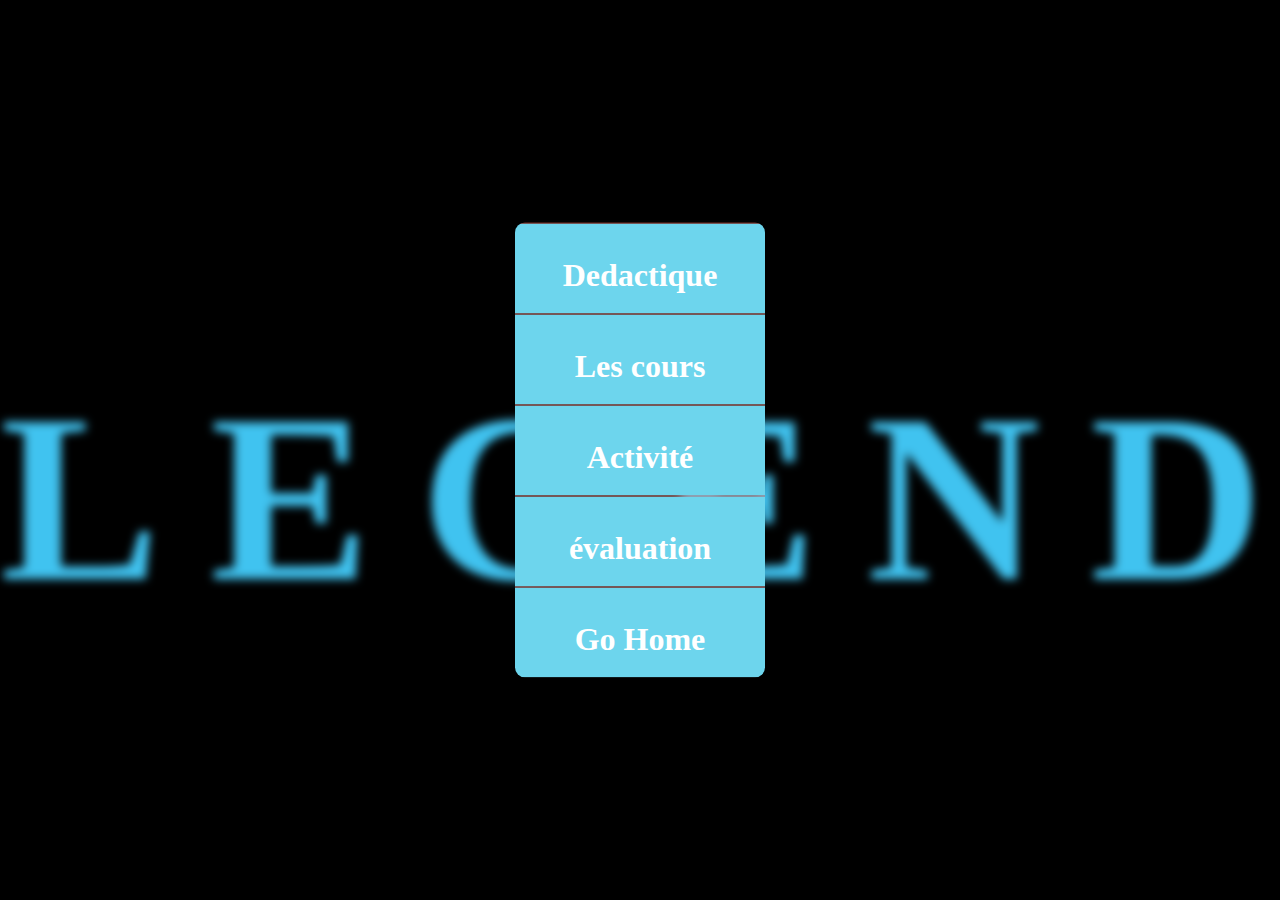
<file: pdf-sitetest.html>
<!DOCTYPE html>
<html>
<head>
	<title>LES PDF</title>
	<link rel="icon"   href="img/robot.png">
	<meta name="viewport" content="width=device-width, initial-scale=1.0">
	<meta charset="utf-8">
	<link rel="stylesheet" type="text/css" href="style/pdf.css">
</head>
<body>
    <div class="bg"><h1>LEGENDS</h1></div>
	    <div class="wrapper">
        <ui class="mainMenu">
        	<li class="item" id="deda">
                <a href="#deda" class="btn"><i class="fas fa-info"></i><h1>Dedactique</h1></a>
                <div class="subMenu">
                    <a href="pdf/deda.pdf">dedactique Informatique</a>
                </div>
            </li>
            <li class="item" id="account">
                <a href="#account" class="btn"><i class="fas fa-user-circle"></i><h1>Les cours</h1></a>
                <div class="subMenu">
                    <a href="pdf/s1.pdf">séance 1</a>
                    <a href="pdf/s2.pdf">séance 2</a>
                    <a href="pdf/s3.pdf">séance 3</a>
                    <a href="pdf/s4.pdf">séance 4</a>
                    <a href="pdf/s5.pdf">séance 5</a>
                    <a href="pdf/s6.pdf">séance 6</a>
                    <a href="pdf/s7.pdf">séance 7</a>
                </div>
            </li>
            <li class="item" id="Activite">
                <a href="#Activite" class="btn"><i class="fas fa-info"></i><h1>Activité </h1></a>
                <div class="subMenu">
                    <a href="pdf/act.pdf">activité</a>
                </div>
            </li>
            <li class="item" id="evaluation">
                <a href="#evaluation" class="btn"><i class="fas fa-address-card"></i><h1>évaluation</h1></a>
                <div class="subMenu">
                    <a href="pdf/eva.pdf">Fiche évaluation</a>
                </div>
            </li>
            <li class="item" id="logout">
                <a href="index.html" class="btn"><i class="fas fa-address-card"></i><h1>Go Home</h1></a>
            </li>
        </ui>
    </div>
</body>
</html>
</file>
<file: style/pdf.css>
@import "https://fonts.google.com/specimen/Nunito?sidebar.open&selection.family=Nunito:ital,wght@1,600";
*{
    margin: 0;
    padding: 0;
    font-family: 'Nunito';
    list-style: none;
    text-decoration: none;
}
.bg{
    position: absolute;
    width: 100%;
    height: 100vh;
    text-transform: uppercase;
    text-align: center;

}
.bg h1{
    position: relative;
    align-items: center;
    top: 40%;
    letter-spacing: 50px;
    font-size: 15em;
    font-weight: 1500;
    color: #40c3f0;
    filter: blur(5px);
}
body{
    background-color: #000000;

}
.wrapper{
    position: absolute;
    top: 50%;
    left: 50%;
    transform: translate(-50%, -50%);
}
.mainMenu{
    width: 250px;
    display: block;
    border-radius: 10px;
    overflow: hidden;
}
.item{
    border-top: 1px solid #ef584a;
    overflow: hidden;
}
.btn{
    display: block;
    padding: 15px 20px;
    background-color: #6dd5ed;
    color: #fff;
    position: relative;
}
.btn:before{
    content: '';
    position: absolute;
    width: 0;
    height: 0;
    border-left: 8px solid transparent;
    border-right:8px solid transparent;
    border-top:10px solid #6dd5ed;
    right: 15px;
    bottom: -10px;
    z-index: 9;
    
}
.btn i {
    margin-right: 10px;
}
.subMenu{
    background: #ff00cc;
    overflow: hidden;
    transition: max-height 0.7s;
    max-height: 0;
}
.subMenu a{
    display: block;
    padding: 15px 20px;
    color: #fff;
    text-align: center;
    font-size: 1em;
    border-bottom: 1px solid #394c7f;
    position: relative;
    
}
.subMenu a:before{
    content: '';
    opacity: 0;
    transition: opacity 0.8s;

}
.subMenu a:hover:before{
    content: '';
    position: absolute;
    height: 0;
    width: 15px;
    left: 0;
    top:0;
    opacity: 1;
    /* background-color: #d8d824; */
    border-top: 24px solid transparent;
    border-left: 11px solid #000;
    border-bottom: 24px solid transparent;
}
.subMenu a:after{
    content: '';
    opacity: 0;
    transition: opacity 0.3s;

}
.subMenu a:hover:after{
    content: '';
    position: absolute;
    height: 0;
    width: 6px;
    right: 0px;
    top:0;
    opacity: 1;
    /* background-color: #d8d824; */
    border-top: 24px solid transparent;
    border-right: 11px solid #000;
    border-bottom: 24px solid transparent;
}
.subMenu a:hover{
    background: #273057;
    background: -moz-linear-gradient(top, #ff00cc 0%, #ff00cc 50%, #d04ed6 51%, #d04ed6 100%);
    background: -webkit-linear-gradient(top, #ff00cc 0%,#ff00cc 50%,#d04ed6 51%,#d04ed6 100%);
    background: linear-gradient(to bottom, #ff00cc 0%,#ff00cc 50%,#d04ed6 51%,#d04ed6 100%);
    filter: progid:DXImageTransform.Microsoft.gradient( startColorstr='#273057', endColorstr='#394c7f',GradientType=0 );
    transition: all 0.8s;
    border-bottom: 1px solid #394c7f;
    font-size: 1.1em;
}
.subMenu a:last-child{
    border:none;
}
.item:target .subMenu{
    max-height: 25em;
}

#account,#support,#about,#logout{
	font-size: 1em;
}
.wrapper h1 {
	text-align: center;
	margin-bottom: 5px;
}
</file>
